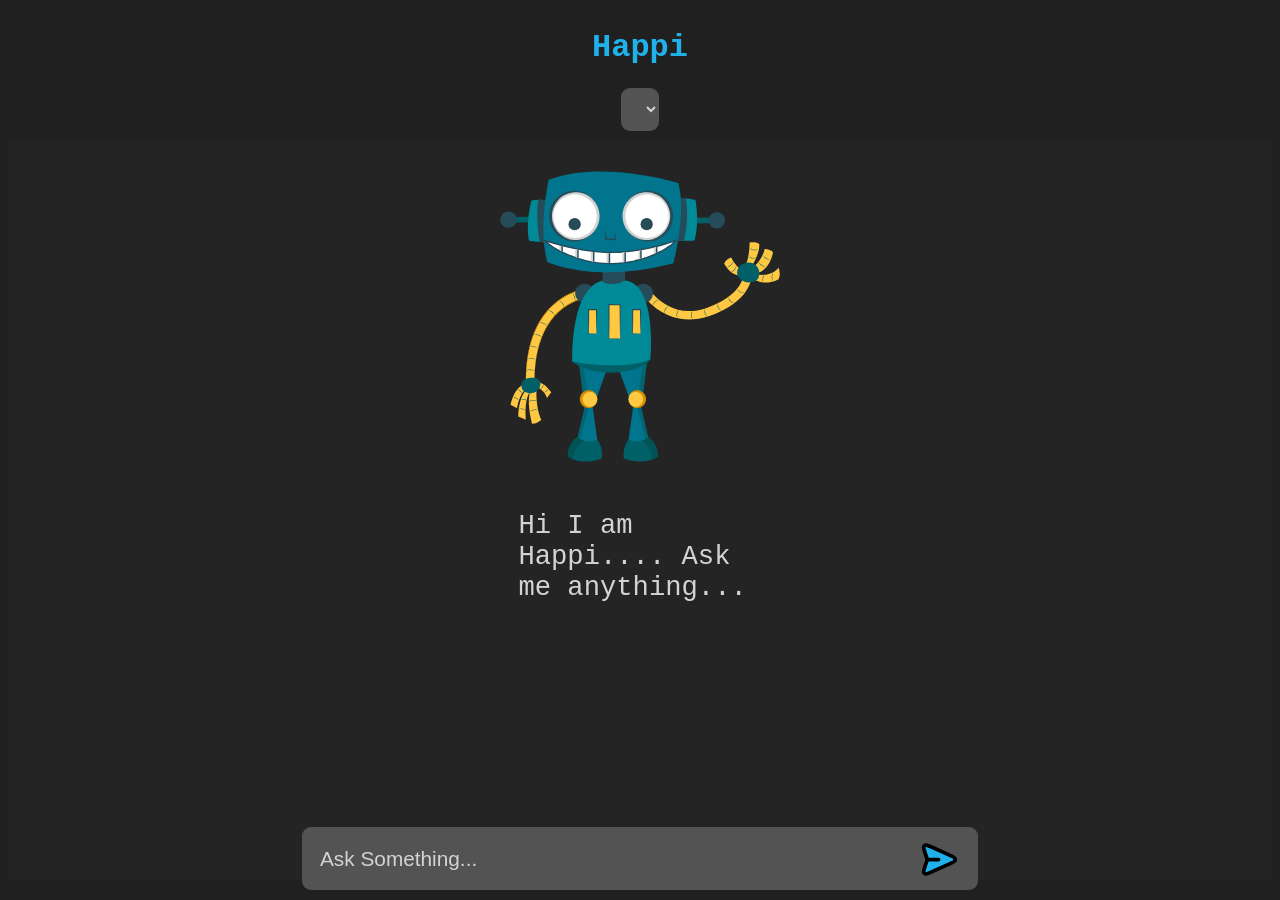
<file: index.html>
<!DOCTYPE html>
<html lang="en">
<head>
    <link rel="stylesheet" href="style.css" >
    <meta charset="UTF-8">
    <meta name="viewport" content="width=device-width, initial-scale=1.0">
    <title>Document</title>
</head>
<body>
    <div class="container">
        <div class="mainTitle">
            <h1>Happi</h1>
            <select id="modelSelect">
            </select>
        </div>  
        <div class="messages" id="messages">
            <div class="welcome-msg" id="welcome-msg" >
                <img src="./happy.svg" alt="happy-character">
                <p>Hi I am Happi.... Ask me anything...</p>
            </div>
        </div>
        
        <div class="inp">
            <input type="text" id="userInp" placeholder="Ask Something..." autocomplete="off" autofocus="on">
            <img src="./send.svg" alt="send-btn" id="sendBtn" onclick="sendMsg()">
        </div>
    </div>
</body>
<script src="./script.js" ></script>
<script src="./marked.js"></script>
</html>
</file>
<file: style.css>
:root{
--bg-color:#202020;
--text-color:rgb(211, 211, 211);
--main-color:rgb(83, 83, 83);
--text-size: 1.3rem;
--wlcm-msg:1.7rem;
--bg-color-alt:rgb(36, 36, 36);
}
body{
    background-color: var(--bg-color);
    color: var(--text-color);
    font-family: 'Courier New', Courier, monospace;
}
.mainTitle {
    display: flex;
    justify-content: space-around;
    align-items: center;
    flex-direction: column;

}
.welcome-msg{
    display: flex;
    flex-direction: column;
    align-items: center;
    justify-content: center;
}
.welcome-msg p{
    font-size: var(--wlcm-msg);
    width: 19vw;
}
.welcome-msg img{
    width: 26vw;

}

#modelSelect{
    background-color: var(--main-color);
    color: var(--text-color);
    font-size: var(--text-size);
    padding: 1vh;
    margin-bottom: 1vh;
    border-radius: 1vh;
    border: none;
    outline: none;
}
.container {
  display: flex;
  flex-direction: column;
}
.messages{
    background-color: var(--bg-color-alt);
    height: 80vh;
    overflow-y: auto;
    color: var(--text-color);
    display: flex;
    flex-direction: column;
    padding : 10px;
}
.messages .user{
    background-color:var(--main-color);
    align-self: flex-end;
    margin: 5px;
    font-size: var(--text-size);
    padding: 10px;
    border-radius: 10px;
    max-width: 70%;
}
.messages .assistant{
    align-self: flex-start;
    width: 80vw;
    font-size: var(--text-size);
    padding-left: 3vw;
    padding-top: 3vh;
    margin: 5vh;
}
.inp{
    display: flex;
    justify-content: space-around;
    align-items: center;
}
.inp input{
    text-decoration: none;
    outline: none;
    background-color: var(--main-color);
    padding: 10px 20px;
    border-radius: 5px;
    height: 5vh;
    width: 50vw;
}
.inp {
    justify-content: space-around;
    align-items: center;
    flex-direction: row;
    position: fixed;
    bottom: 0;
    align-self: center;
    display: block;
    padding: 10px;
}
.inp input {
    border: none;
    outline: none;
    padding: 1vh 2vh;
    border-radius: 1vh;
    background-color: var(--main-color);
    color: var(--text-color);
    font-size: var(--text-size);
}



.inp img {
    width: 5vh;
    height: 5vh;
    align-self: center;
    cursor: pointer;
    position: absolute;
    right: 2vw;
    bottom: 2vh;
    
}
.loading{
animation: spin 1s linear infinite;
}
h1{
    text-align: center;
    color:rgb(32, 177, 235);
}
.inp input:focus{
    outline: white;
}
.inp input::placeholder{
    color: var(--text-color);
}
.inp img:hover{
    transform: scale(1.2);
}

.inp img:active {
    animation: flyRandom 5s infinite ease-in-out;
}
</file>
